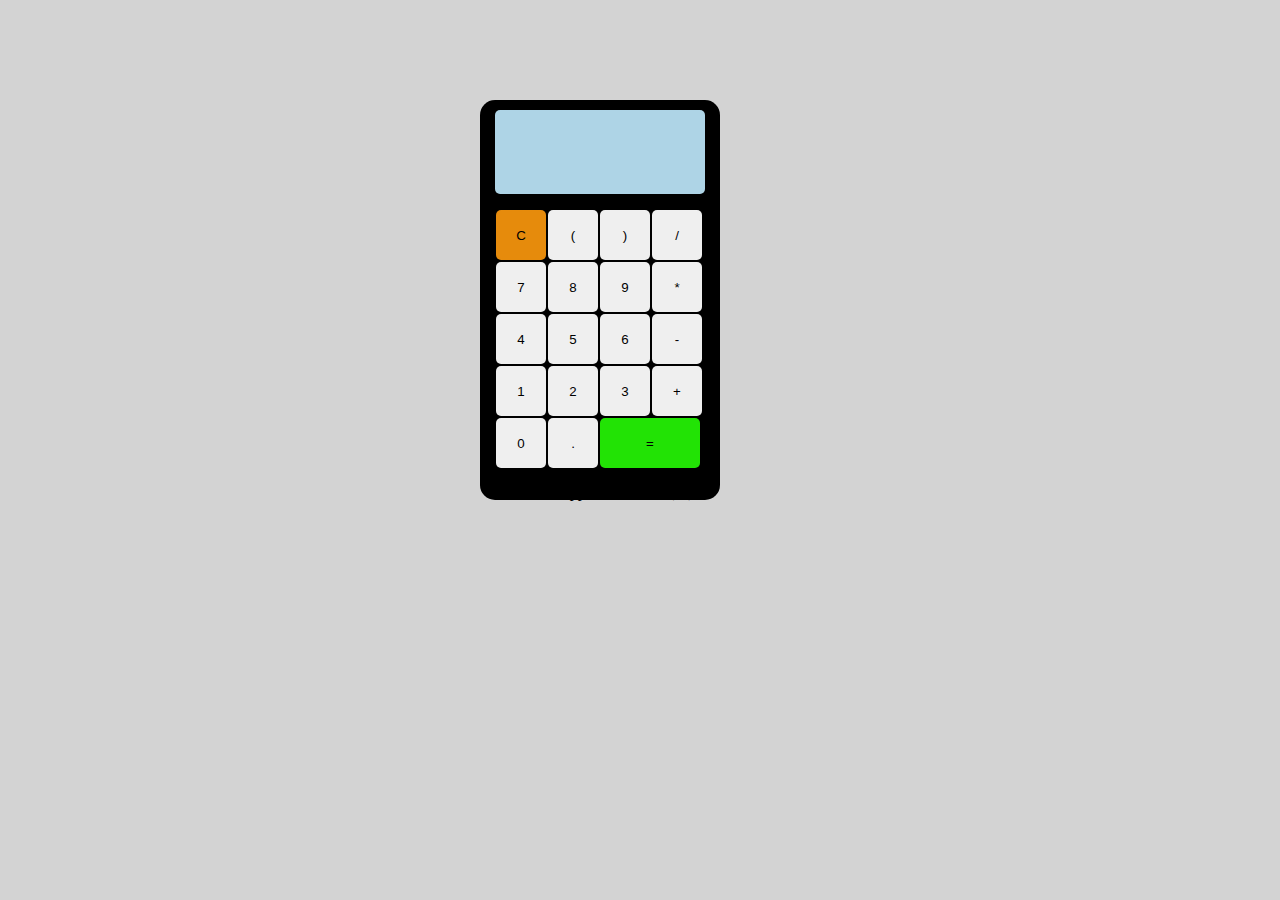
<file: index.html>
<!DOCTYPE html>
<html lang="en">
<head>
    <meta charset="UTF-8">
    <meta name="viewport" content="width=device-width, initial-scale=1.0">
    <title>Calculatrice</title>
    <link rel="stylesheet" href="style.css">
    <link rel="stylesheet" href="reset.css">
</head>
<body>
      <section>
        <!-- L'écran d'affichage -->
            <div id="screen"></div>
        <!--Les bouttons de chiffres et les opérateurs-->
            <div id="btn">
                <!-- Crétion des bouttons de calcul -->
                <!-- data-key c'est la valeur de code de key sur le site keycode info 
                les attributs de data servent à attacher une valeurà un élément du code html-->
                <button type="button" onclick="clearScreen()" data-key="8" id="btn_c" class="btn-pt">C</button> 
                <button type="button" onclick="appendToScreen('(')" data-key="53" class="btn-pt">(</button>
                <button type="button" onclick="appendToScreen(')')" data-key="219" class="btn-pt">)</button>
                <button type="button" onclick="appendToScreen('/')" data-key="191" class="btn-pt">/</button>
                <button type="button" onclick="appendToScreen('7')" data-key="55" class="btn-pt">7</button>
                <button type="button" onclick="appendToScreen('8')" data-key="56" class="btn-pt">8</button>
                <button type="button" onclick="appendToScreen('9')" data-key="57" class="btn-pt">9</button>
                <button type="button" onclick="appendToScreen('*')" data-key="220" class="btn-pt">*</button>
                <button type="button" onclick="appendToScreen('4')" data-key="52" class="btn-pt">4</button>
                <button type="button" onclick="appendToScreen('5')" data-key="53" class="btn-pt">5</button>
                <button type="button" onclick="appendToScreen('6')" data-key="54" class="btn-pt">6</button>
                <button type="button" onclick="appendToScreen('-')" data-key="54" class="btn-pt">-</button>
                <button type="button" onclick="appendToScreen('1')" data-key="49" class="btn-pt">1</button>
                <button type="button" onclick="appendToScreen('2')" data-key="50" class="btn-pt">2</button>
                <button type="button" onclick="appendToScreen('3')" data-key="51" class="btn-pt">3</button>
                <button type="button" onclick="appendToScreen('+')" data-key="187" class="btn-pt">+</button>
                <button type="button" onclick="appendToScreen('0')" data-key="48" class="btn-pt">0</button>
                <button type="button" onclick="appendToScreen('.')" data-key="190" class="btn-pt">.</button>
                <button type="button" onclick="calculateResult()" id="btn-egal" data-key="187" class="btn-pt">=</button>
            </div> onclick="appendToScreen('1')"
        </section>

    
    <script src="script.js"></script>
</body>
</html>
</file>
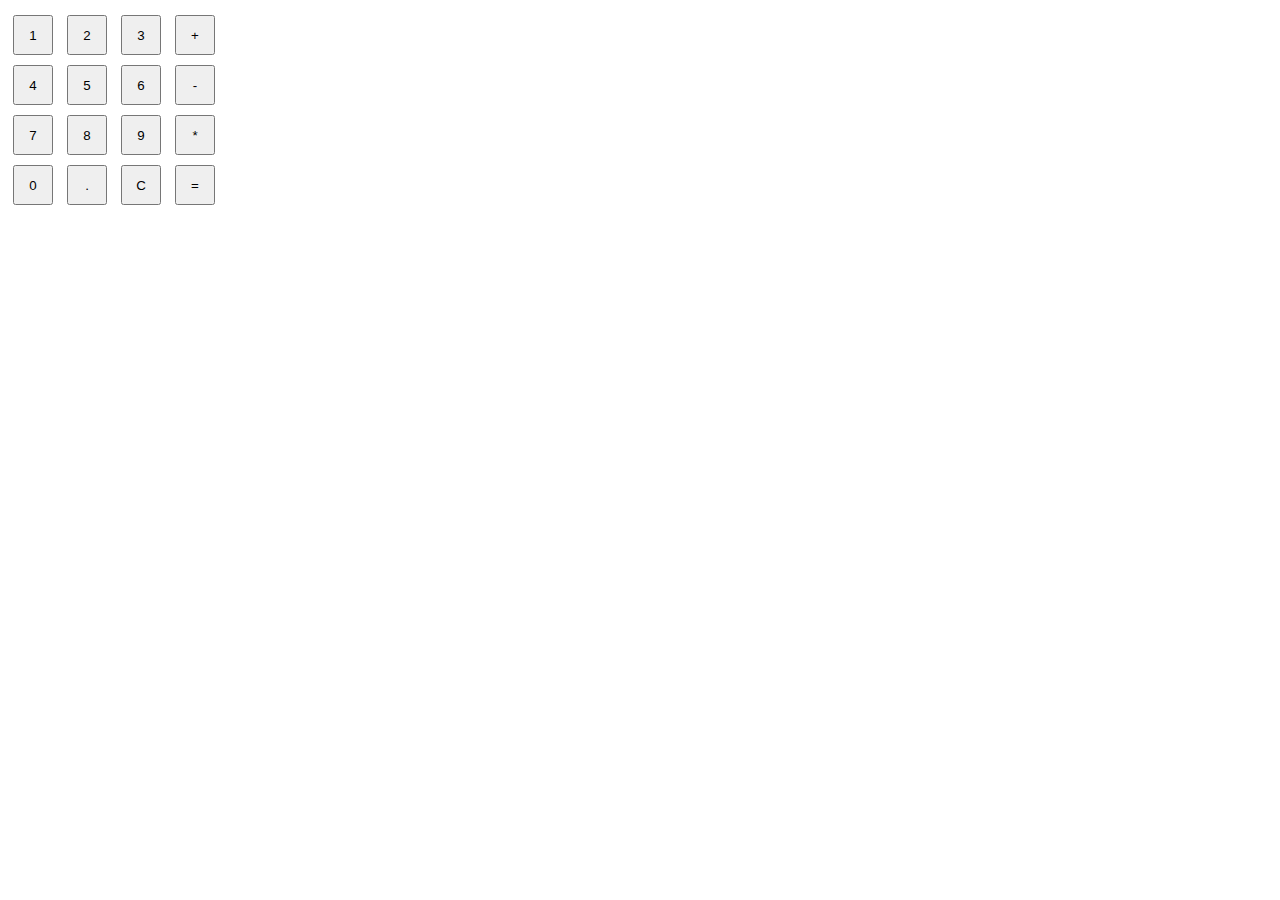
<file: calculatrice.html>
<!DOCTYPE html>
<html lang="en">
<head>
  <meta charset="UTF-8">
  <meta name="viewport" content="width=device-width, initial-scale=1.0">
  <title>Calculatrice</title>
  <style>
    #screen {
      width: 200px;
      margin-bottom: 10px;
    }

    .btn-pt {
      width: 40px;
      height: 40px;
      margin: 5px;
    }
  </style>
</head>
<body>
  <div id="screen"></div>
  <button class="btn-pt" onclick="appendToScreen('1')">1</button>
  <button class="btn-pt" onclick="appendToScreen('2')">2</button>
  <button class="btn-pt" onclick="appendToScreen('3')">3</button>
  <button class="btn-pt" onclick="appendToScreen('+')">+</button>
  <br>
  <button class="btn-pt" onclick="appendToScreen('4')">4</button>
  <button class="btn-pt" onclick="appendToScreen('5')">5</button>
  <button class="btn-pt" onclick="appendToScreen('6')">6</button>
  <button class="btn-pt" onclick="appendToScreen('-')">-</button>
  <br>
  <button class="btn-pt" onclick="appendToScreen('7')">7</button>
  <button class="btn-pt" onclick="appendToScreen('8')">8</button>
  <button class="btn-pt" onclick="appendToScreen('9')">9</button>
  <button class="btn-pt" onclick="appendToScreen('*')">*</button>
  <br>
  <button class="btn-pt" onclick="appendToScreen('0')">0</button>
  <button class="btn-pt" onclick="appendToScreen('.')">.</button>
  <button class="btn-pt" onclick="clearScreen()">C</button>
  <button class="btn-pt" onclick="calculateResult()">=</button>

  <script>
    const screen = document.getElementById("screen");
    let expression = "";

    function appendToScreen(value) {
      expression += value;
      screen.textContent = expression;
    }

    function clearScreen() {
      expression = "";
      screen.textContent = "";
    }

    function calculateResult() {
      try {
        const result = eval(expression);
        screen.textContent = result;
        expression = result.toString();
      } catch (error) {
        screen.textContent = "Erreur";
        expression = "";
      }
    }
  </script>
</body>
</html>
</file>
<file: style.css>
body {
    background-color: lightgray; //Pour mettre le background color du body light gris= gris clair
}
/* la section est le container de l'écran et les bouttons */
 body section {
    display: flex;
    flex-direction: column;
    justify-content: center;
    align-items: center;
    background-color: black;
    width: 240px;
    height:400px;
    margin: 100px;
    margin-left: 480px;
    border-radius: 15px;
 }
/* div de l'écran ou le résultat sera affiché */
 body section #screen {
    width: 200px;
    height: 100px;
    background-color: #AED4E6;
    border-radius: 5px;
    margin-top: 10px;
    padding:5px;
 }
/* div container des btns */
 body section #btn {
    display: flex;
    flex-wrap: wrap;
    margin : 15px;
 }
/* la mise en forme de la classe btns qui va changer par la suite
 la taille et l'hauteur, la bordure ,le margin de chaque boutton */
 body section #btn .btn-pt {
    width: 50px;
    height: 50px;
    margin: 1px;
    border:none;
    border-radius: 5px;
 }
/* changement de couleur du bouton reset */
 body section #btn #btn_c {
    background-color: #E68B0C;
 }
 /* changement de couleur du bouton reset lors d'un clic */
 body section #btn #btn_c:hover {
    background-color: #f2d2a5;
 }
/* changement de couleur du bouton égal(=)*/
 body section #btn #btn-egal {
    background-color: #22E305;
    border-radius: 5px;
    border: none;
    margin: 1px;
    width: 100px;
 }
 /* changement de couleur du bouton égal(=) lors d'un clic*/
 body section #btn #btn-egal:hover {
    background-color: #b9f5af;
 }
 body section #btn .btn-gd {
    width: 100px;
    height: 50px;
 }
</file>
